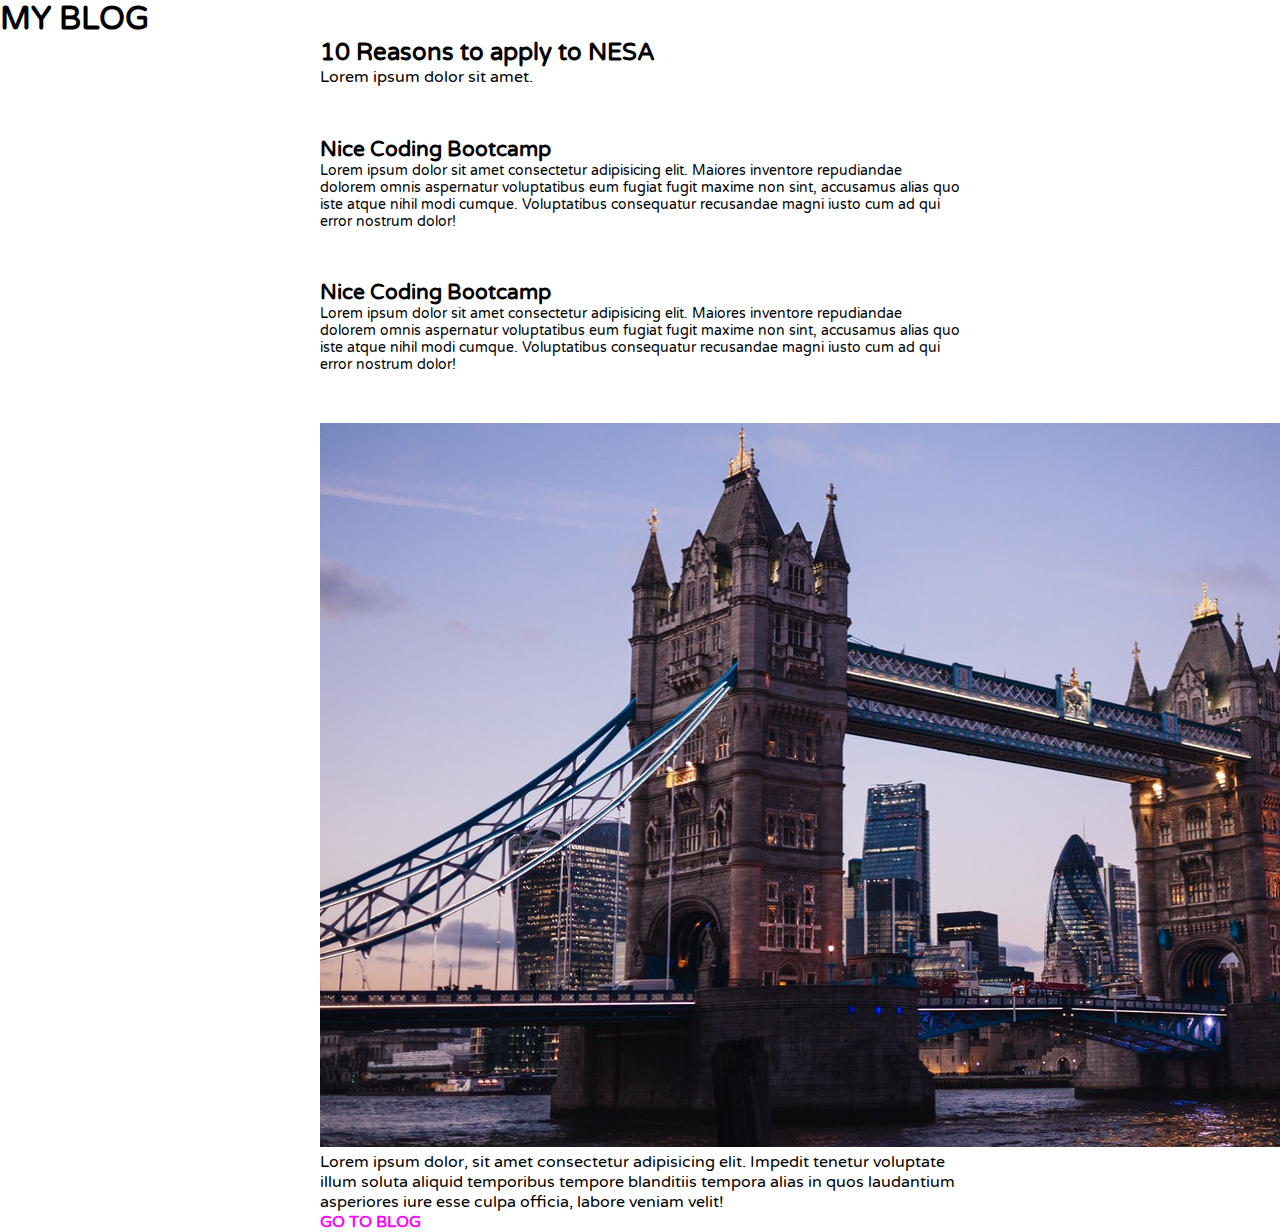
<file: index.html>
<!DOCTYPE html>
<html>

<head>
    <title>blogpost</title>
    <link rel="stylesheet" href="https://stackpath.bootstrapcdn.com/bootstrap/4.2.1/css/bootstrap.min.css" integrity="sha384-GJzZqFGwb1QTTN6wy59ffF1BuGJpLSa9DkKMp0DgiMDm4iYMj70gZWKYbI706tWS"
        crossorigin="anonymous">
    <link rel="stylesheet" href="style.css">
    <link href="https://fonts.googleapis.com/css?family=Varela+Round" rel="stylesheet">


</head>

<body class="">

    <nav class="blog-title">
        <h1>MY BLOG</h1>
    </nav>

    <div class="bg container-fluid">
        <div class="container">
            <h2>10 Reasons to apply to NESA</h2>
            <p>Lorem ipsum dolor sit amet.</p>
        </div>
    </div>
    <!-- END ON BANNER -->
    <div class="container">
        <div class="blog-item one">
            <h2>Nice Coding Bootcamp</h2>
            <p>Lorem ipsum dolor sit amet consectetur adipisicing elit. Maiores inventore repudiandae dolorem omnis
                aspernatur voluptatibus eum fugiat fugit maxime non sint, accusamus alias quo iste atque nihil modi
                cumque. Voluptatibus consequatur recusandae magni iusto cum ad qui error nostrum dolor!</p>
        </div>
        <div class="blog-item two">
            <h2>Nice Coding Bootcamp</h2>
            <p>Lorem ipsum dolor sit amet consectetur adipisicing elit. Maiores inventore repudiandae dolorem omnis
                aspernatur voluptatibus eum fugiat fugit maxime non sint, accusamus alias quo iste atque nihil modi
                cumque. Voluptatibus consequatur recusandae magni iusto cum ad qui error nostrum dolor!</p>
        </div>
        <!-- <div class="img-wrapper row">
            <div class="img col-xs-2">
                <img src="img/london.jpg" alt="">
            </div>
            <div class="img-text col-xs-2">
                <p>Lorem ipsum dolor, sit amet consectetur adipisicing elit. Impedit tenetur voluptate illum soluta
                    aliquid temporibus tempore blanditiis tempora alias in quos laudantium asperiores iure esse culpa
                    officia, labore veniam velit!</p>
            </div>
        </div> -->
        </div>
        <div class="container">
            <div class="row">
                <div class="col">
                    <img src="img/london.jpg ">
                </div>
                <div class="col">
                <p>Lorem ipsum dolor, sit amet consectetur adipisicing elit. Impedit tenetur voluptate illum soluta
                    aliquid temporibus tempore blanditiis tempora alias in quos laudantium asperiores iure esse culpa
                    officia, labore veniam velit!</p>
                </div>
            </div>
        </div>
    <h4 class="container goto"><a href="blogspot.html" target="blank"> GO TO BLOG</a></h4>

</body>

</html>
</file>
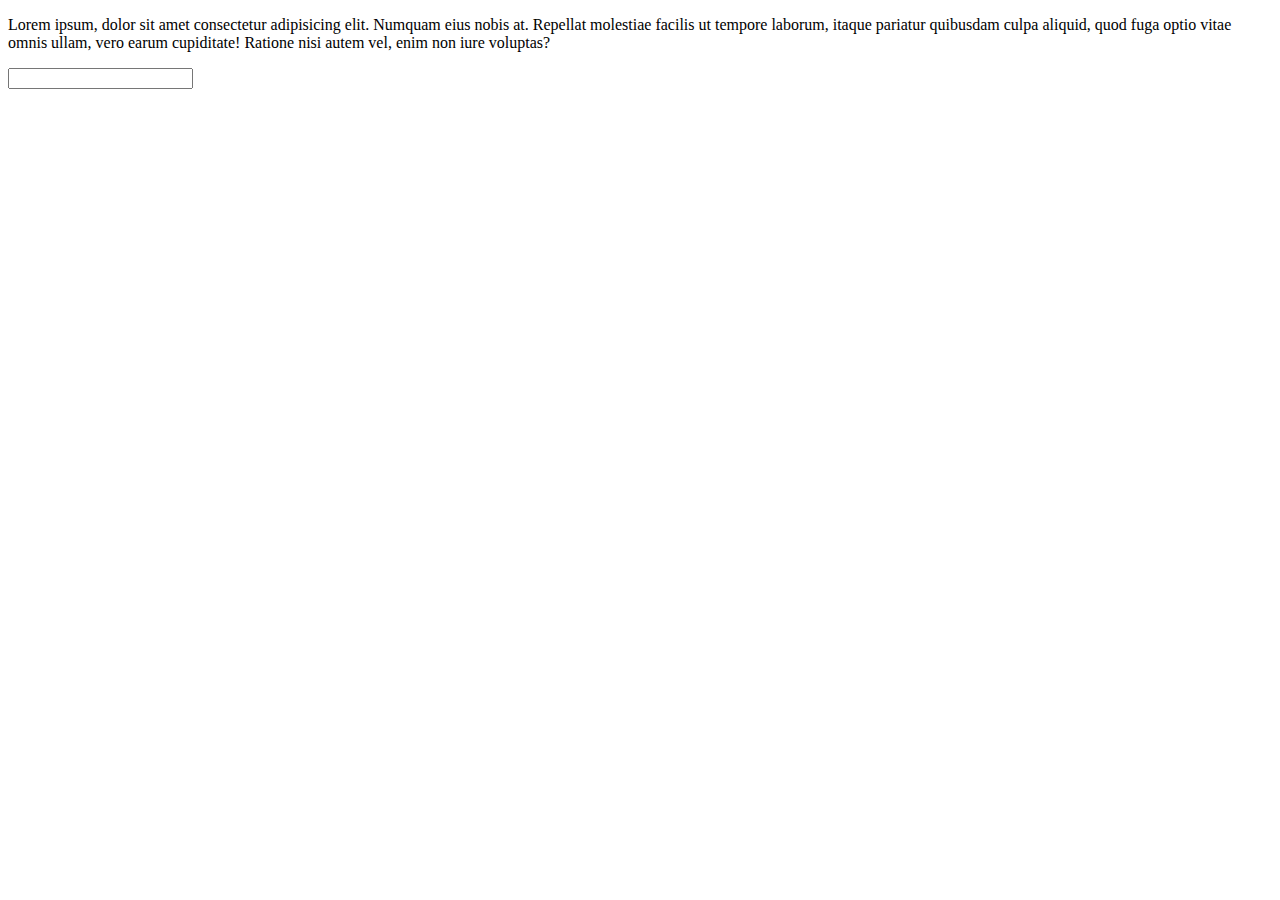
<file: blogspot.html>
<!DOCTYPE html>
<html>

<head>
    <title>blogspot</title>
</head>

<body>
    <p>Lorem ipsum, dolor sit amet consectetur adipisicing elit. Numquam eius nobis at. Repellat molestiae facilis ut
        tempore laborum, itaque pariatur quibusdam culpa aliquid, quod fuga optio vitae omnis ullam, vero earum
        cupiditate! Ratione nisi autem vel, enim non iure voluptas?</p>

    <form>
        <input type="password">
    </form>
</body>

</html>
</file>
<file: style.css>
* {
    padding: 0;
    margin: 0;
    box-sizing: border-box;
}

body {
        font-family: 'Varela Round', sans-serif;
}

.clear {
    clear: both;
}
.navbar {
    height: 50px;
    margin-top: 20px;   
    text-align: center
}

.banner {
    background-image: url("img/london.jpg");
    padding: 100px 0;
    background-repeat: no-repeat;
    background-size: cover;
    color: white;
    text-shadow: 3px 3px 10px black;
}

.one {
    margin-bottom: 50px;
}

.two {
    margin-bottom: 50px;
}

.img-wrapper {
    width: 100%;
    display: flex;
    margin-bottom: 20px;
    /* flex-wrap: wrap; */
}

.img {
    background-image: url("img/london.jpg");
    background-size: cover;
    background-position: center;
    background-repeat: no-repeat;
    flex: 45%;
    height: 100%;
    padding: 100px 0;
    margin-right: 5%;
    margin-bottom: 10px;

}

.img-text {
    flex: 50%;
}
.goto a {
    text-decoration: none;
    color: fuchsia;
    font-weight: bold; 
}

@media (min-width: 310px) {

.container {
    width: 80%;
    margin: 0 auto;
    /* padding: 0 30px; */
}

.blog-item {
    margin-top: 50px;
}

.one {
    margin-bottom: 30px;
}


.img-wrapper {
    flex-direction: column;
}
}

@media (min-width: 375px) {
    
    .img-wrapper {
        flex-direction: column;
}

@media (min-width: 1000px) {

.container {
    width: 50%;
    margin-left: auto;
    margin-right: auto
}

.blog-item {
    font-size: 14px;
}

.img-wrapper {
    flex-direction: row;
}

}
</file>
